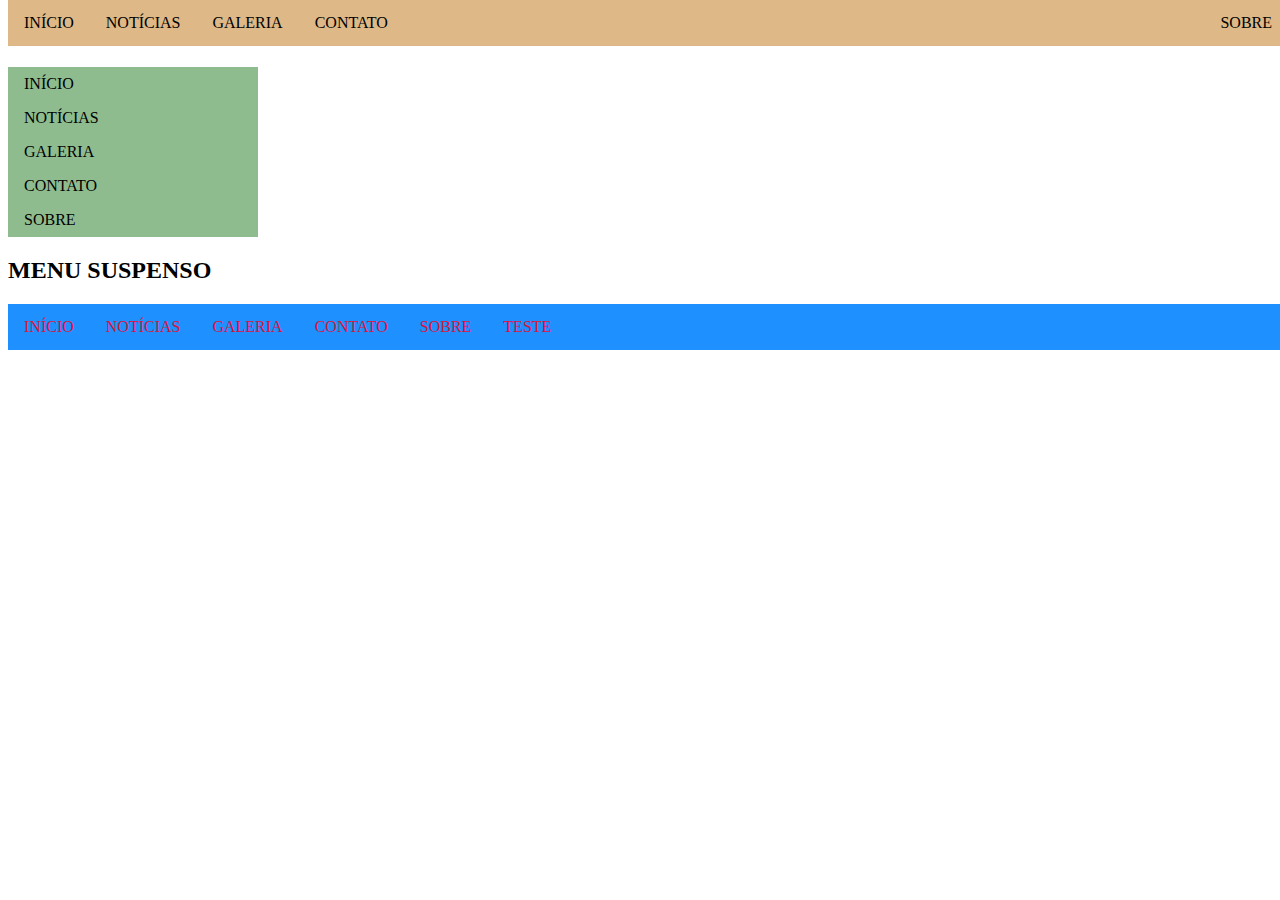
<file: index.html>
<!DOCTYPE html>
<html lang="en">
<head>
    <meta charset="UTF-8">
    <meta name="viewport" content="width=device-width, initial-scale=1.0">
    <title>Criando menus com HTMl e CSS</title>
    <link rel="stylesheet" href="style.css">
</head>
<body>
    
    <h2>Barra de Navegação Vertical</h2>

    <ul  class="vertical">

        <li><a href="#">Início</a></li>
        <li><a href="#">Notícias</a></li>
        <li><a href="#">Galeria</a></li>
        <li><a href="#">Contato</a></li>
        <li><a href="#">Sobre</a></li>

    </ul>

    <!--<h2>Barra de Navegação Horizontal</h2>-->

    <ul class="horizontal">

        <li><a href="#">Início</a></li>
        <li><a href="#">Notícias</a></li>
        <li><a href="#">Galeria</a></li>
        <li><a href="#">Contato</a></li>
        <li style="float: right;"><a href="#">Sobre</a></li>

    </ul>

    <h2>Menu Suspenso</h2>

    <ul class="menu">

        <li><a href="#">Início</a></li>
        <li><a href="#">Notícias</a>

            <ul class="submenu">
                <li><a href="#">Link 1</a></li>
                <li><a href="#">Link 2</a></li>
                <li><a href="#">Link 3</a></li>
            </ul>

        </li>

            <li><a href="#">Galeria</a></li>
            <li><a href="#">Contato</a></li>
            <li><a href="#">Sobre</a></li>
            <li><a href="#">Teste</a>
                
            <ul class="submenu">
                <li><a href="#">Link 4</a></li>
                <li><a href="#">Link 5</a></li>
                <li><a href="#">Link 6</a></li>
            </ul>
        </li>

    </ul>
</body>
</html>
</file>
<file: style.css>
body {
    text-transform: uppercase;
}

/*VERTICAL*/

.vertical li a {
    display: block;
    color: black;
    padding: 8px 16px;
    text-decoration: none;
}   

ul.vertical {
    list-style-type: none;
    margin: 0;
    padding: 0;
    width: 250px;
    background-color:darkseagreen;
}

.vertical li a:hover {
    background-color: brown;
    color: black;
}

/*HORIZONTAL*/

.horizontal li a {
    display: block;
    color: black;
    text-align: center;
    padding: 14px 16px;
    text-decoration: none;
}

ul.horizontal {
    list-style-type: none;
    margin: 0;
    padding: 0;
    overflow: hidden;
    background-color: burlywood;
    top: 0;
    position: fixed;
    width: 100%;
}

.horizontal li {
    float: left;
}

.horizontal li a:hover {
    background-color: crimson;
}

/*DROPDOWN*/

ul.menu {
    list-style-type: none;
    margin: 0;
    padding: 0;
    position: absolute;
    background-color: dodgerblue;
    width: 100%;
}

ul.submenu {
    list-style-type: none;
    margin: 0;
    padding: 0;
    position: absolute;
    background-color:aquamarine;
    display: none;
}

.menu li {
    float: left;
    width: auto;
    position: relative;
}

.submenu li {
    float: left;
    width: 200px;
    position: relative;
}

.menu li a {
    display: block;
    color: crimson;
    text-align: center;
    padding: 14px 16px;
    text-decoration: none;
}

.submenu li a {
    display: block;
    color: blueviolet;
    text-align: left;
    padding: 14px 16px;
    text-decoration: none;
} 

.menu li:hover > ul.submenu {
    display: block;
}

.menu li a:hover {
    background-color: cadetblue;
}

.submenu li a:hover {
    background-color: darkgoldenrod;
}
</file>
